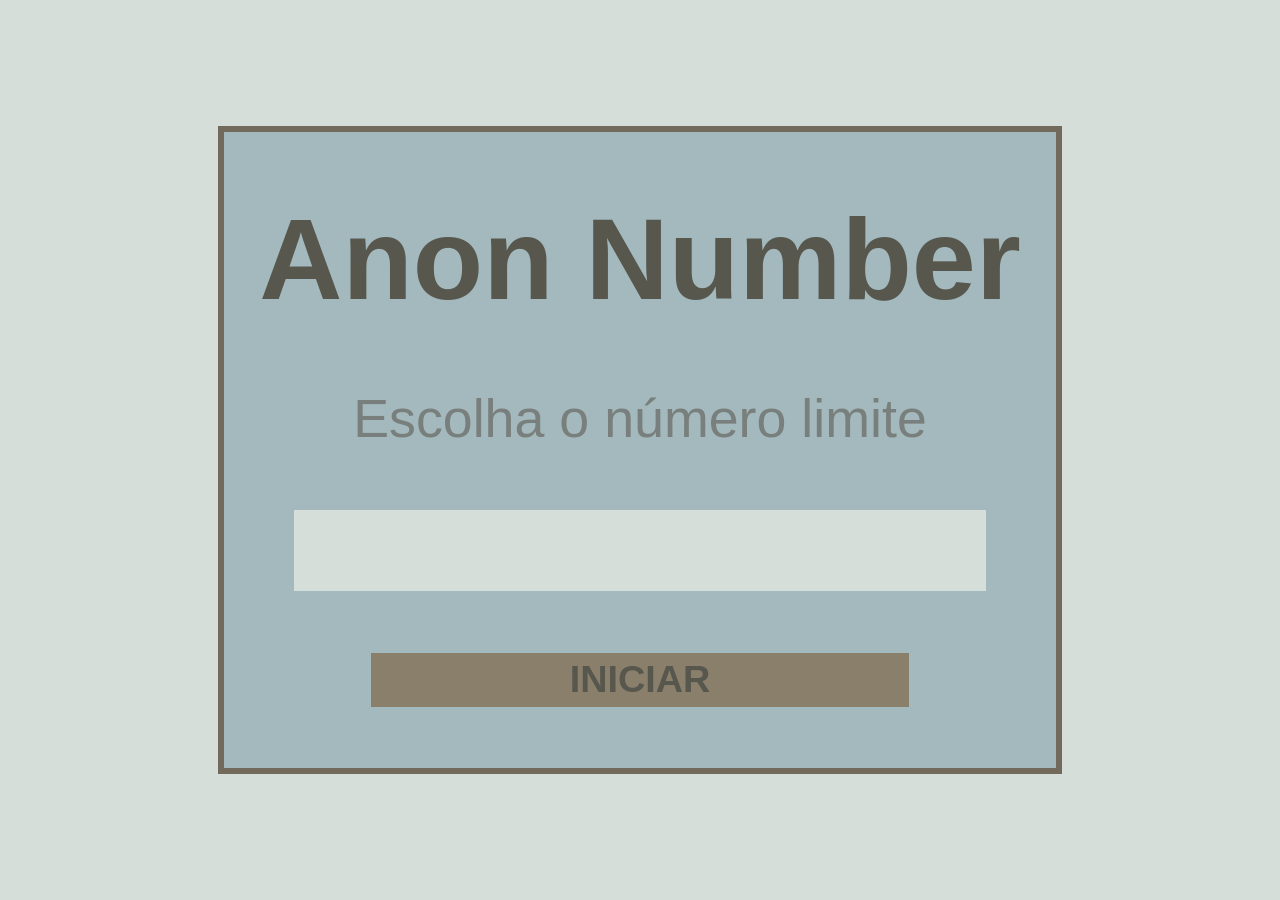
<file: index.html>
<!DOCTYPE html>
<html lang="pt-br">

<head>
	<meta charset="UTF-8">
    <title>AnonNumber - Game</title>
    <!--script src="https://kit.fontawesome.com/b42a2f6a22.js" crossorigin="anonymous"></script-->
	<style>*{
text-align:center; 
margin:0; padding:0; font-family:arial, sans-serif; display:auto;  box-sizing:border-box;
}
body{height:100vh; 
	background-color:#D5DED9;
	display:flex;	
	align-items:center; 
	justify-content:center;
	opacity:0.9;
}
#td{
	display:flex;
	flex-direction:column;
	align-items:center; 
	justify-content: space-evenly;
	flex-wrap:wrap;
	width:66vw;
	height:72vh;
	border:solid 6px #5D513F;
	background-color:#99B2B7;
	opacity:0.9;
}

h1{
	font-size:9vw; color:#3C3930;
}
p{

	font-size:4.2vw;
	color:#656A67;
	text-align:center;
}
#cmp{
	width:54vw;
	height:9vh;
	background-color:#D5DED9;
	font-size:9vh;
	font-weight:bold;
	border:none;

}
#in{width:100%;}
#in button{
	width:42vw;
	height:6vh;
	font-size:4.2vh;
	font-weight:bold;
	border:none;
	background-color:#7A6A53;color:#3C3930;
	cursor:pointer;
}#in button:hover{opacity:0.3;}
#fls{color:red;}
#vdd{color:green;} .return{opacity:0.09;color:#5D513F;}.return:hover{opacity:0.9;}
</style>
</head>

<body>
    <a class="return" href="/portifolio" style="position:absolute;top:0.3vw;left:0.6vw;font-size:1.5rem;"><i class="fa-solid fa-arrow-left"></i></a>
<div id="td">
	<h1></h1>
	<p></p>
	<input id="cmp" type="number" hidden>
	<div id="in" hidden></div> 
   </div>
	<script>nj();

let nmmx ='';
let sctnm = '';
var tntvs = 1;

function nmmxx(){
	nmmx = document.querySelector('input').value;
	sctnm = nvnm();
	mn('Anon Number', `Escolha um numero de 1 a ${nmmx}`);
	lmpcmp();
	document.getElementById('in').innerHTML =('<button id="in" onclick="vrct()">CHUTAR</button>');
}




function mn(ht, pt, hid){
	extxt('h1', ht,hid);
	extxt('p', pt);
}

function extxt(tag, txt, nid){
	let cmp = document.querySelector(tag);
	cmp.innerHTML = txt;
	cmp.setAttribute('id', nid);
}



function vrct() {
	let nmct = document.querySelector('input').value;
	if(nmct == sctnm){
		mn('Correto!', `O número era ${sctnm} acertou na ${tntvs}ª tentativa`,'vdd');
		document.getElementById('cmp').setAttribute('hidden', 'true');
		document.getElementById('in').innerHTML =('<button onclick="nj()" id="nj">Novo Jogo</button>');
		lmpcmp();

	}else{
		if(nmct > sctnm){
		mn('É menor', `Escolha um numero de 1 a ${nmmx}`, 'fls');
	}else{
		mn('É maior', `Escolha um numero de 1 a ${nmmx}`, 'fls');
}

tntvs++
lmpcmp();
	}
}
function nvnm(){
	return parseInt(Math.random() * nmmx + 1);
}

function lmpcmp(){
	nmct = document.querySelector('input');
	nmct.value ='';
	
}
function nj(){
	mn('Anon Number', 'Escolha o número limite');
	document.getElementById('cmp').removeAttribute('hidden');
	document.getElementById('in').removeAttribute('hidden');
	document.getElementById('in').innerHTML =('<button  onclick="nmmxx()">INICIAR</button>');
	return tntvs = 1;
	lmpcmp();

}</script>
</body>
</html>
</file>
